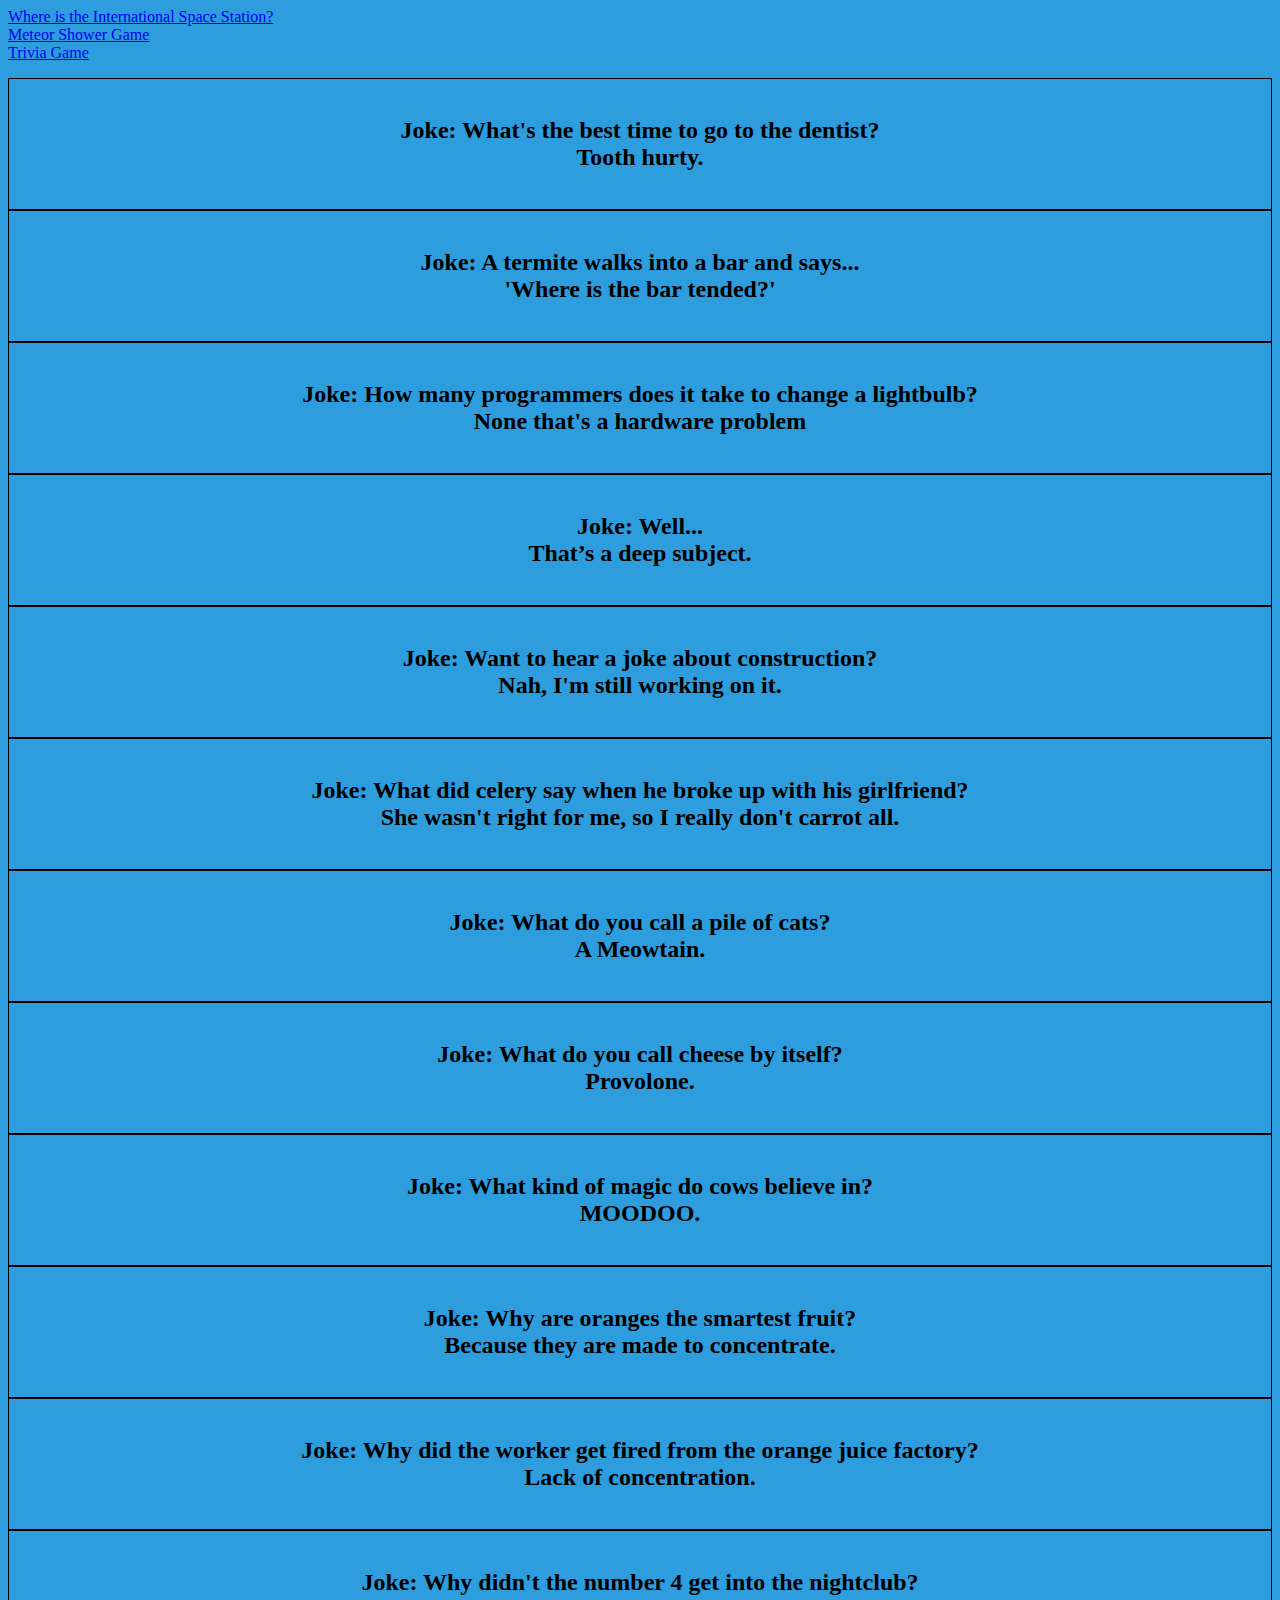
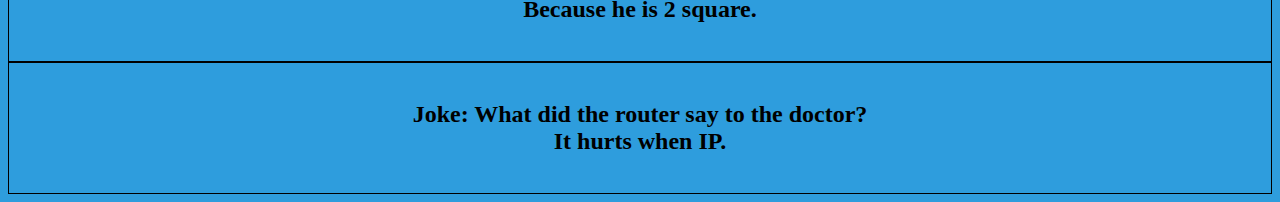
<file: index3.html>
<html>
  <head>
    

    <link rel="stylesheet" type="text/css" href="style.css">

  </body>
  <body>
    <p>
      <div class= button> <a href="index2.html"> Where is the International Space Station? <br/> </a></div>
      <div class= button> <a href="index.html"> Meteor Shower Game </a></div>
   <!--  <h1> <br/> </h1>-->  
     
      <div class= button> <a href="index4.html"> Trivia Game </a></div>
    </p>


    <div id="myData"> 
    </div>
    <!-- My Third API call from https://official-joke-api.appspot.com/ -->
        
        <script>
      //  
        fetch('jokes.json')
            .then(function (response) {
                return response.json();
            })
            .then(function (data) {
                appendData(data);
            })
            .catch(function (err) {
                console.log('error: ' + err);
            });
        function appendData(data) {
            var mainContainer = document.getElementById("myData");
            
            for (var i = 0; i < data.length; i++) {
                var div = document.createElement("div");
                div.innerHTML = '<h3> Joke: ' + data[i].setup + '<br/>' + data[i].punchline + '</h3> ';
                h = Math.random();
                if(h <= .03) {
               //   mainContainer.innerText.fontsize(50);
                  mainContainer.appendChild(div);
                }
               
            }
        }
      

</script>
   
  </main>
</body>

</html>
</file>
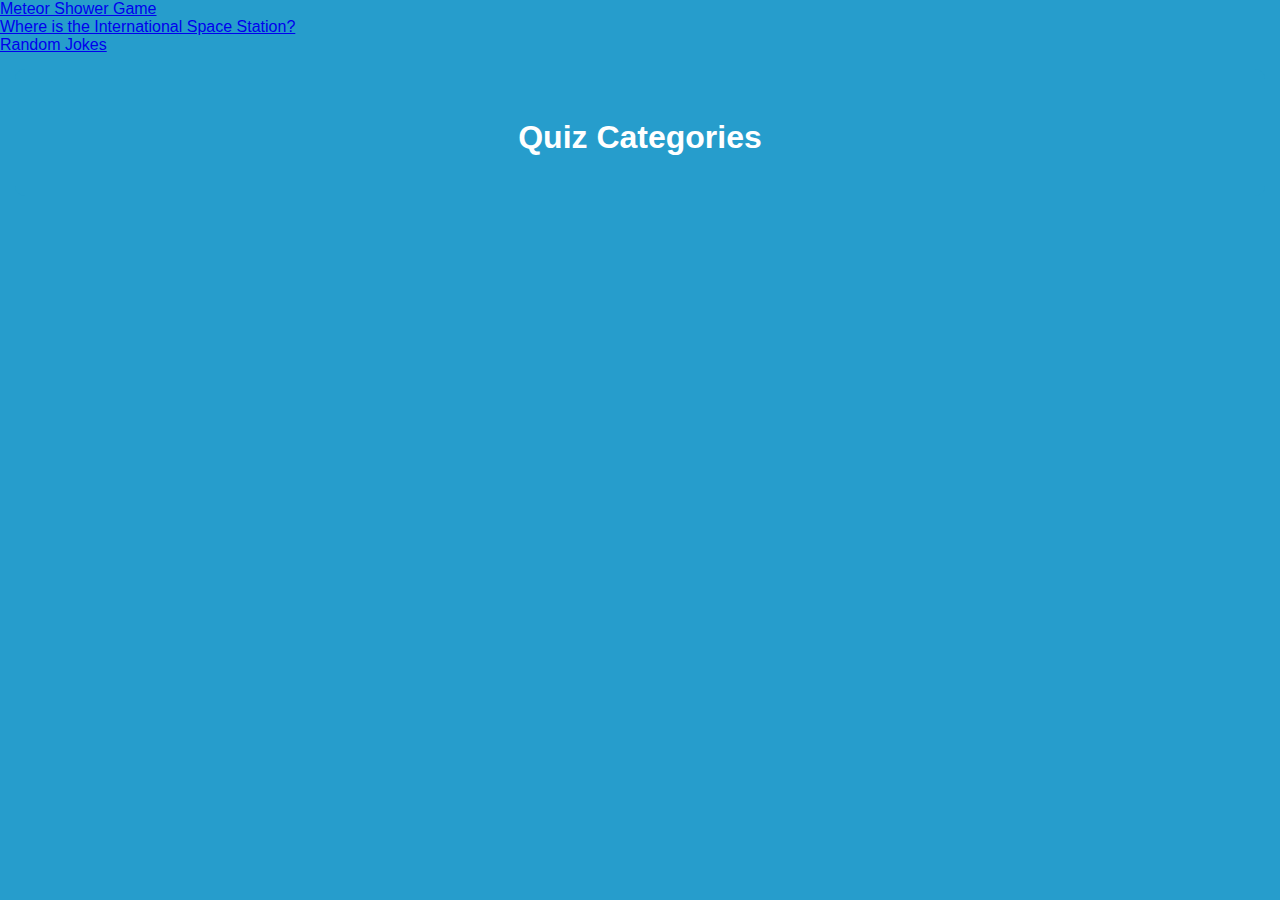
<file: index4.html>
<!-- trivia game -->

<!DOCTYPE html>
<html lang="en">

<head>
    <meta charset="UTF-8">
    <meta name="viewport" content="width=device-width, initial-scale=1.0">
    <meta http-equiv="X-UA-Compatible" content="ie=edge">
    <meta name="Description" content="A one-page Javascript quiz game.">
    <link rel="stylesheet" href="triviaStyle.css">
    <title>Quiz Game</title>
</head>

<body id="body">
    <div class= button> <a href="index.html"> Meteor Shower Game  </a></div>

    <div class= button> <a href="index2.html"> Where is the International Space Station? </a></div>
  
    <div class= button> <a href="index3.html"> Random Jokes </a></div>
    <main>
        <section class="card" id="card">
            <h1 id="title"></h1>
            <div id="buttons"></div>
            <h1 id="question-number"></h1>
        </section>
    </main>



    <script src="triviaScript.js"></script>
</body>

</html>
</file>
<file: style.css>
body {
    background: rgb(46, 157, 221);
    color: rgb(0, 0, 0);
}

#map {
    border: 1px solid rgb(0, 0, 0);
    height: 450px;
    width: 100%;
}

#iss-data {
    border: 1px solid rgb(0, 0, 0);
    margin: 20px 0px 20px 0px;
    width: 100%;
}

#iss-data p {
    padding-left: 20px;
    font-size: 18px;
}

#astronaut-list ul{
    border: 1px solid rgb(0, 0, 0);
    padding: 20px;
    list-style-type: none;
}

h1 {
    margin: auto;
    padding: 50px;
    font-size:  28px;
    text-align: center;
    color: rgb(0, 0, 0);
}

h2 {
    padding-left: 20px;
    text-align: center;
    font-size: 20px;
    color: black;
}

h3 {
    margin: auto;
    padding: 38px;
    font-size:  24px;
    text-align: center;
    border: 1px solid rgb(0, 0, 0);
    color: rgb(0, 0, 0);
}
</file>
<file: triviaStyle.css>
* {
    font-family: -apple-system, BlinkMacSystemFont, 'Segoe UI', Roboto, Oxygen, Ubuntu, Cantarell, 'Open Sans', 'Helvetica Neue', sans-serif;
}

body {
    background: #269dcc;
    margin: 0;
}

.card {
    background: #269dcc;
    border-radius: 10px;
    display: flex;
    flex-direction: column;
    justify-content: center;
    margin: 15px;
    padding: 50px 50px 0px 50px;
}

.card h1 {
    color: white;
    font-weight: 800;
    margin: auto;
    margin-bottom: 20px;
}

.btn {
    background: #0d3541;
    border: none;
    border-radius: 10px;
    color: white;
    display: block;
    font-size: 15px;
    margin: auto;
    margin-bottom: 10px;
    outline: none;
    padding: 20px;
    width: 20%;
}

.btn:hover {
    background: #B9D1FF;
    border: none;
    color: black;
    cursor: pointer;
}

.number {
    padding: 10px 0px 10px 0px;
}
</file>
